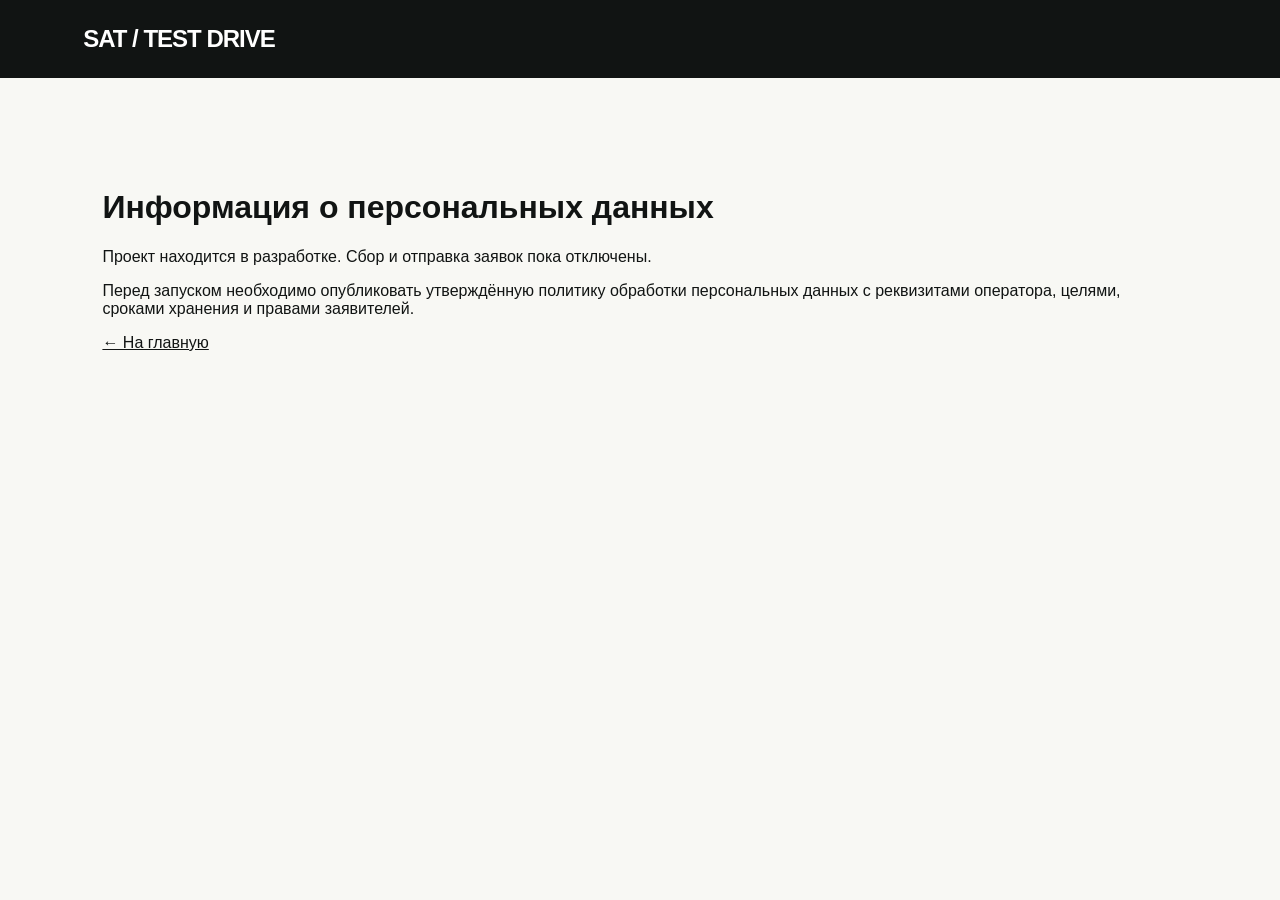
<file: privacy.html>
<!doctype html><html lang="ru"><head><meta charset="utf-8"><meta name="viewport" content="width=device-width,initial-scale=1"><title>Персональные данные — SAT Test Drive</title><link rel="stylesheet" href="assets/style.css"></head><body><header class="top"><a class="brand" href="index.html">SAT / TEST DRIVE</a></header><main class="section"><h1>Информация о персональных данных</h1><p>Проект находится в разработке. Сбор и отправка заявок пока отключены.</p><p>Перед запуском необходимо опубликовать утверждённую политику обработки персональных данных с реквизитами оператора, целями, сроками хранения и правами заявителей.</p><a href="index.html">← На главную</a></main></body></html>
</file>
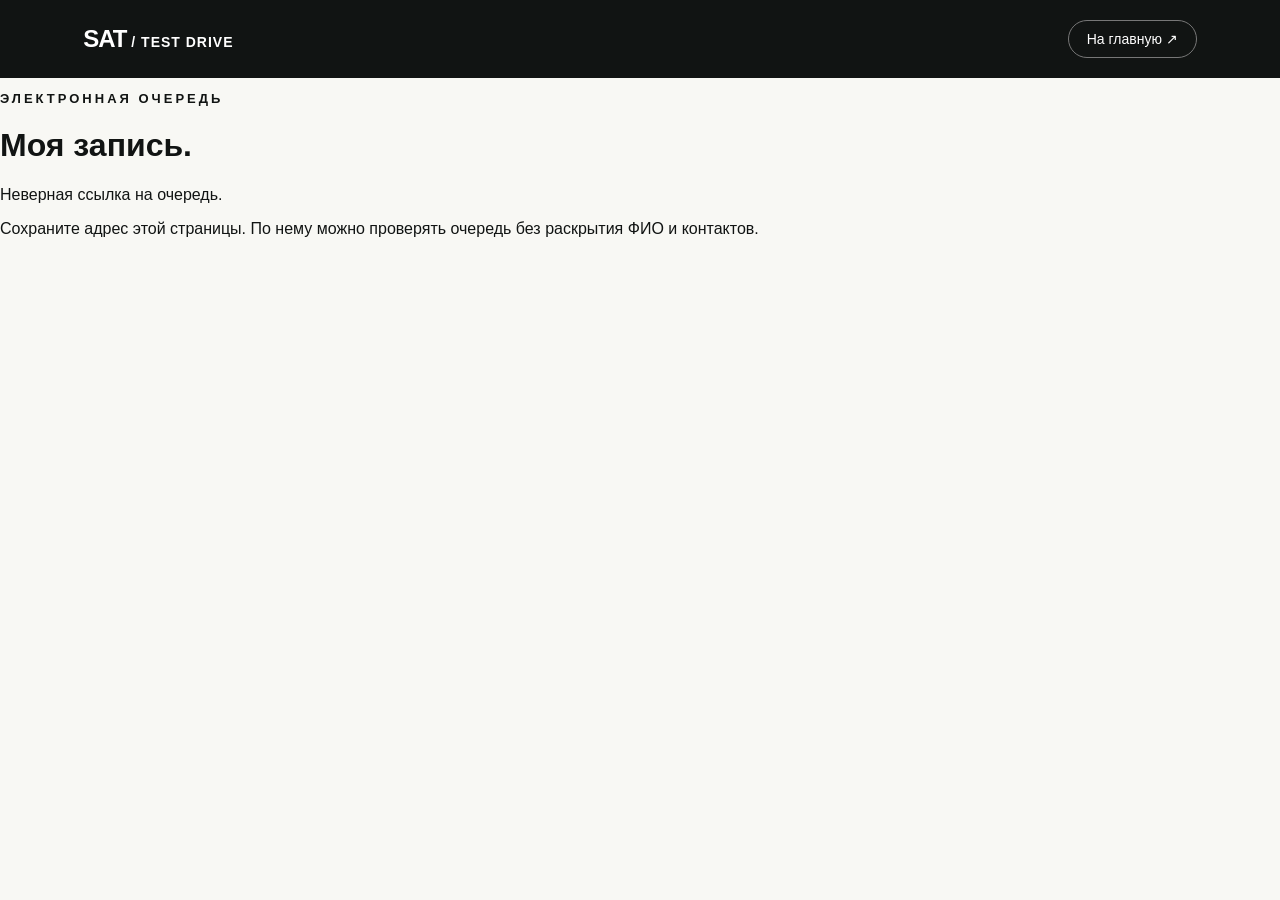
<file: queue.html>
<!doctype html><html lang="ru"><head><meta charset="utf-8"><meta name="viewport" content="width=device-width, initial-scale=1"><meta name="robots" content="noindex,nofollow"><title>Моя очередь — SAT Test Drive</title><link rel="stylesheet" href="assets/style.css"></head><body><header class="top"><a class="brand" href="index.html">SAT<span> / TEST DRIVE</span></a><a class="toplink" href="index.html">На главную ↗</a></header><main class="queue-page"><p class="eyebrow">ЭЛЕКТРОННАЯ ОЧЕРЕДЬ</p><h1>Моя запись.</h1><div class="queue-panel" id="queue-panel"><p id="queue-message" role="status">Загружаем данные...</p><div id="queue-data" hidden><p id="queue-model"></p><p>Номер заявки <strong id="queue-number"></strong></p><div class="queue-position" id="queue-position"></div><p id="queue-status"></p><button id="refresh" type="button" class="blackbutton">Обновить позицию ↻</button></div></div><p class="queue-note">Сохраните адрес этой страницы. По нему можно проверять очередь без раскрытия ФИО и контактов.</p></main><script src="assets/queue.js" defer></script></body></html>
</file>
<file: assets/style.css>
:root{--lime:#cfdf00;--black:#111413;--cream:#f8f8f4}*{box-sizing:border-box}html{scroll-behavior:smooth}body{margin:0;background:var(--cream);font-family:Arial,Helvetica,sans-serif;color:var(--black)}button,input,select{font:inherit}a{color:inherit}.top{height:78px;padding:0 6.5%;display:flex;align-items:center;justify-content:space-between;background:#111413;color:white}.brand{text-decoration:none;font-weight:900;font-size:24px;letter-spacing:-1px}.brand span{font-size:14px;letter-spacing:1px}.toplink{text-decoration:none;border:1px solid #777;border-radius:22px;padding:10px 18px;font-size:14px}.hero{position:relative;overflow:hidden;background:var(--lime);padding:108px 8% 145px;min-height:570px}.eyebrow{font-size:13px;font-weight:900;letter-spacing:3px}.hero h1{font-size:clamp(58px,9vw,138px);line-height:.9;letter-spacing:-.075em;margin:27px 0}.hero p{max-width:580px;font-size:20px;line-height:1.4}.blackbutton,.select-model,.submit{display:inline-block;border:0;border-radius:38px;background:var(--black);color:white;text-decoration:none;font-weight:800;padding:18px 24px;cursor:pointer}.hero-decoration{position:absolute;right:7%;bottom:23px;font-size:clamp(50px,8vw,130px);font-weight:900;opacity:.14;letter-spacing:-.09em}.hero-decoration span{color:white}.section{padding:90px 8%}.section-heading{display:flex;justify-content:space-between;gap:40px;align-items:end;margin-bottom:35px}.section-heading h2,.signup h2{font-size:clamp(43px,6vw,80px);line-height:.96;letter-spacing:-.055em;margin:15px 0}.section-heading>p{max-width:390px;color:#51534d;font-size:15px;line-height:1.5}.cards{display:grid;grid-template-columns:repeat(2,minmax(0,1fr));gap:25px}.model-card{background:#fff;border-radius:30px;overflow:hidden;box-shadow:0 12px 32px #0000000b}.model-art{position:relative;background:#d7dcd4;min-height:220px;display:flex;align-items:center;justify-content:center}.model-art.second{background:#e7e4d9}.model-art>span{position:absolute;bottom:18px;left:24px;color:#666;font-size:12px}.truck{font-size:clamp(45px,7vw,115px);font-weight:900;letter-spacing:-.075em;color:#555e54;transform:skew(-8deg)}.second .truck{color:#797769}.card-inside{padding:31px}.card-inside h3{font-size:50px;margin:0;letter-spacing:-.05em}.muted{color:#62665d;min-height:36px}.spec{border-top:1px solid #deded8;display:flex;justify-content:space-between;gap:20px;padding:16px 0;font-size:14px}.spec span{color:#767b70}.spec b{text-align:right}.select-model{width:100%;margin-top:13px}.footnote{font-size:12px;color:#777}.signup{background:var(--lime);display:grid;grid-template-columns:1fr 1fr;gap:8%;align-items:center}.signup-text>p:not(.eyebrow){max-width:480px;font-size:19px;line-height:1.45}.steps{margin-top:45px;font-weight:700}.steps p{border-top:1px solid #889500;padding:13px 0}.steps b{margin-right:25px}.form-card{background:white;padding:36px;border-radius:32px;display:flex;flex-direction:column;box-shadow:0 20px 40px #00000014}.form-top{display:flex;justify-content:space-between;font-size:11px;color:#697065;font-weight:900;letter-spacing:1.4px;margin-bottom:18px}.form-card>label:not(.consent){font-size:13px;font-weight:800;margin:16px 0 9px}.form-card>input,.form-card>select{border:1px solid #d7d6cd;border-radius:14px;padding:15px 17px;background:#fafaf8;min-width:0}.consent{display:flex;gap:12px;align-items:start;font-size:12px;line-height:1.5;margin:20px 0}.consent input{accent-color:#171717}.submit{width:100%}.form-notice{color:#72766b;font-size:12px;line-height:1.5}footer{background:var(--black);color:white;padding:32px 8%;font-weight:900;display:flex;justify-content:space-between;gap:20px}footer span{font-weight:400;color:#aaa}@media(max-width:760px){.top{height:64px;padding:0 6%}.brand{font-size:19px}.brand span{font-size:10px}.hero{padding:75px 6% 110px;min-height:460px}.hero p{font-size:17px}.section{padding:65px 6%}.section-heading{display:block}.cards,.signup{grid-template-columns:1fr}.signup{gap:35px}.form-card{padding:24px}.model-art{min-height:170px}.card-inside h3{font-size:40px}footer{display:block}footer span{display:block;margin-top:10px}}
/* Compact first screen and real model photography */
.hero{padding:48px 8% 52px;min-height:350px}
.hero h1{font-size:clamp(42px,5.4vw,76px);line-height:.98;margin:16px 0 20px;max-width:800px}
.hero p{font-size:18px;max-width:560px;margin:0 0 22px;line-height:1.5}
.hero .blackbutton{padding:15px 24px}
.hero-decoration{font-size:clamp(44px,7vw,96px);bottom:26px}
.section.models{padding-top:58px}
.model-art.photo{height:auto;aspect-ratio:16/10;min-height:0;overflow:hidden;display:block;background:#dce0d6}
.model-art.photo img{display:block;width:100%;height:100%;object-fit:cover;position:absolute;inset:0}
.model-art.photo>span{z-index:1;background:#111;color:#fff;left:18px;bottom:18px;padding:9px 12px;border-radius:20px;font-size:11px;letter-spacing:.05em}
@media(max-width:760px){.hero{padding:36px 6% 44px;min-height:0}.hero h1{font-size:clamp(39px,10vw,58px)}.hero p{font-size:16px}.hero-decoration{position:static;margin-top:28px;font-size:55px}.section.models{padding-top:42px}}

/* Layout correction: genuinely compact heading and equal-height model cards */
.hero{min-height:0;padding:30px 8% 34px}
.hero h1{font-size:clamp(30px,3.25vw,49px);line-height:1.08;letter-spacing:-.045em;margin:10px 0 14px;max-width:620px}
.hero p{font-size:16px;max-width:550px;margin:0 0 18px;line-height:1.42}
.hero .eyebrow{font-size:11px}
.hero-decoration{font-size:clamp(38px,5vw,70px);bottom:22px}
.cards{display:grid;grid-template-columns:repeat(2,minmax(0,1fr));align-items:stretch;gap:24px}
.model-card{display:flex;flex-direction:column;min-width:0;height:100%}
.model-art.photo{flex:0 0 auto;width:100%;aspect-ratio:16/10;position:relative}
.card-inside{display:flex;flex:1;flex-direction:column;min-width:0}
.card-inside .muted{min-height:44px}
.card-inside .spec{min-height:50px;align-items:center}
.card-inside .select-model{margin-top:auto;flex-shrink:0}
@media(max-width:760px){.hero{padding:28px 6% 30px}.hero h1{font-size:clamp(29px,7.8vw,42px)}.hero p{font-size:15px}.cards{grid-template-columns:1fr}.card-inside .muted{min-height:0}}

/* Two-variant selector and synchronized card sizes */
.axle-select{display:grid;grid-template-columns:1fr 1fr;gap:6px;padding:5px;background:#f0f1e9;border-radius:14px;margin:12px 0 17px}
.axle-option{border:0;background:transparent;color:#4d554a;border-radius:10px;min-height:43px;cursor:pointer;font-weight:800}
.axle-option.is-active{background:#cfe000;color:#111;box-shadow:0 1px 6px #0000000a}
.axle-option:focus-visible{outline:3px solid #111;outline-offset:2px}
.model-art.photo .photo-placeholder{position:absolute;inset:0;display:flex;align-items:center;justify-content:center;flex-direction:column;font-size:clamp(25px,3vw,48px);font-weight:900;color:#657066;background:#e3e6da}
.model-art.photo .photo-placeholder small{font-size:12px;letter-spacing:0;font-weight:600;margin-top:10px;color:#59615b}
.model-art.photo [hidden]{display:none!important}
.model-art.photo .photo-caption{position:absolute;z-index:1;bottom:15px;left:18px;background:#101112;color:#fff;padding:9px 12px;border-radius:20px;font-size:11px}
.card-inside .select-model{margin-top:auto}
</file>
